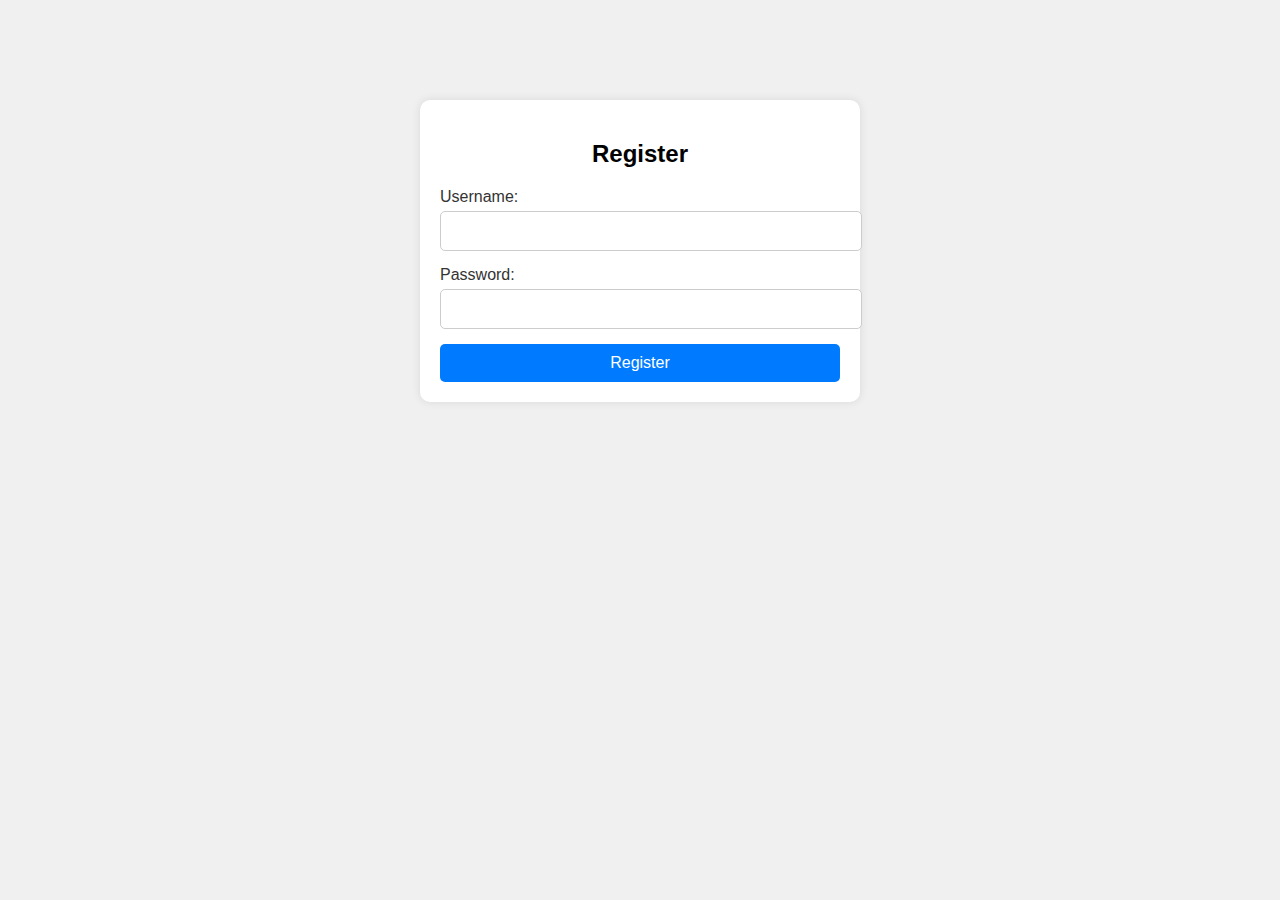
<file: Project/static/Login.html>
<!DOCTYPE html>
<!-- saved from url=(0030)http://127.0.0.1:5000/register -->
<html lang="en"><head><meta http-equiv="Content-Type" content="text/html; charset=UTF-8">
    
    <meta name="viewport" content="width=device-width, initial-scale=1.0">
    <title>Login</title>
    <link rel="stylesheet" href="./Login_files/register.css">
<style>.ZD1LzV_5hhnbdBzBCTeC {
  z-index: 65536;
}
@font-face {
	font-family: "regular-clarivate";
	src: url([data-uri])
	  format("woff");
  }
  
  .BBAoAg1q8YTH2NGsa7Ui {
	font-family: "regular-clarivate"
  }
  
  @keyframes aqjkdtZawN5lryW5flKx {
	  from {
	   transform:rotate(0deg)
	  }
	  to {
	   transform:rotate(360deg)
	  }
  }
  
  .qEYyC4J5veWyiLaz9gNP {
	  display: inline-flex;
	  flex-wrap: nowrap;
	  align-items: center;
	  justify-content: center;
	  transition: none;
	  position: relative;
	  overflow: hidden;
	  transform: translate3d(0, 0, 0);
	  vertical-align: baseline;
	  margin-bottom: 5.58px;
	  padding: 3px 18px;
	  font-family: "regular-clarivate","Helvetica Neue",Helvetica,Arial,sans-serif;
	  font-weight: 400;
	  line-height: 1.5;
	  text-align: center;
	  cursor: pointer;
	  letter-spacing: 0.01em;
	  text-decoration: none;
	  background-image: none;
	  border-radius: 1.5rem;
	  border: 1px solid #646363;
	  background-color: #fff;
	  box-shadow: 0 0 0 1px transparent;
	  color: #000;
	  transition: box-shadow ease-in-out .1s,background-color ease-in-out .1s;
  }
  
  .qEYyC4J5veWyiLaz9gNP svg {
   width:1em;
   height:1em;
   vertical-align:middle
  }
  
  .qEYyC4J5veWyiLaz9gNP svg path:not(.ntvBF21SnsKwNa29Rg8A) {
   transition:fill .2s ease-out;
   fill:#666
  }
  
  
  .qEYyC4J5veWyiLaz9gNP svg circle.iy0BC5jhx6jMyzcvrLwf,
  .qEYyC4J5veWyiLaz9gNP svg path.iy0BC5jhx6jMyzcvrLwf{
   fill:transparent;
   stroke:#666
  }
  
  .qEYyC4J5veWyiLaz9gNP:last-child {
   margin-right:0
  }
  
  .qEYyC4J5veWyiLaz9gNP svg {
   min-width:1em;
   margin-left:.2rem;
   margin-right:.2rem
  }
  
  .qEYyC4J5veWyiLaz9gNP:hover,
  .qEYyC4J5veWyiLaz9gNP:focus,
  .qEYyC4J5veWyiLaz9gNP:focus-within,
  .qEYyC4J5veWyiLaz9gNP:active {
   outline:none;
   text-decoration:none;
   color:#000;
   background-color:#f7f7f7;
   box-shadow:0 0 0 1px #5e34be;
   text-decoration:none
  }
  
  .qEYyC4J5veWyiLaz9gNP:hover svg,
  .qEYyC4J5veWyiLaz9gNP:focus svg,
  .qEYyC4J5veWyiLaz9gNP:focus-within svg,
  .qEYyC4J5veWyiLaz9gNP:active svg {
   width:1em;
   height:1em;
   vertical-align:middle
  }
  
  .qEYyC4J5veWyiLaz9gNP:hover svg path:not(.ntvBF21SnsKwNa29Rg8A),
  .qEYyC4J5veWyiLaz9gNP:focus svg path:not(.ntvBF21SnsKwNa29Rg8A),
  .qEYyC4J5veWyiLaz9gNP:focus-within svg path:not(.ntvBF21SnsKwNa29Rg8A),
  .qEYyC4J5veWyiLaz9gNP:active svg path:not(.ntvBF21SnsKwNa29Rg8A) {
   transition:fill .2s ease-out;
   fill:#000
  }
  
  .qEYyC4J5veWyiLaz9gNP:hover svg circle.iy0BC5jhx6jMyzcvrLwf,
  .qEYyC4J5veWyiLaz9gNP:hover svg path.iy0BC5jhx6jMyzcvrLwf,
  .qEYyC4J5veWyiLaz9gNP:focus svg circle.iy0BC5jhx6jMyzcvrLwf,
  .qEYyC4J5veWyiLaz9gNP:focus svg path.iy0BC5jhx6jMyzcvrLwf,
  .qEYyC4J5veWyiLaz9gNP:focus-within svg circle.iy0BC5jhx6jMyzcvrLwf,
  .qEYyC4J5veWyiLaz9gNP:focus-within svg path.iy0BC5jhx6jMyzcvrLwf,
  .qEYyC4J5veWyiLaz9gNP:active svg circle.iy0BC5jhx6jMyzcvrLwf,
  .qEYyC4J5veWyiLaz9gNP:active svg path.iy0BC5jhx6jMyzcvrLwf {
   fill:transparent;
   stroke:#000
  }
  
  .qEYyC4J5veWyiLaz9gNP:disabled {
   cursor:not-allowed;
   opacity:.8;
   background-color:#fff;
   box-shadow:0 0 0 1px transparent
  }
  
  .qEYyC4J5veWyiLaz9gNP+button,
  .qEYyC4J5veWyiLaz9gNP+.qEYyC4J5veWyiLaz9gNP {
   margin-left:5.58px
  }
  .htXPkXdMWWcmr0_dul7A {
   padding:0;
   background-color:transparent;
   border:0;
   box-shadow:none;
   color:#000
  }
  .htXPkXdMWWcmr0_dul7A:hover,
  .htXPkXdMWWcmr0_dul7A:focus,
  .htXPkXdMWWcmr0_dul7A:focus-within,
  .htXPkXdMWWcmr0_dul7A:active {
   background-color:transparent;
   border:0;
   box-shadow:none;
   color:#000;
   text-decoration:underline
  }
  .htXPkXdMWWcmr0_dul7A:disabled {
   text-decoration:none
  }
  .MvZ5MuRzqsBeDt5z0X1e svg {
   margin-top: -5px;
   margin-right:.75rem;
   animation-name:aqjkdtZawN5lryW5flKx;
   animation-duration:3s;
   animation-iteration-count:infinite;
   animation-timing-function:linear;
   transform-origin:50% 50%
  }
  .MvZ5MuRzqsBeDt5z0X1e.Tz2rVjh6IjVdduJP08Qm svg use {
   stroke:#fff
  }
  .ZChY5ShGlfvLluUVYdtA {
   padding:9px 36px;
   font-size:21.6px;
   font-size:1.2rem
  }
  .L7kF1ZLpIeOYvvHdD7Dg {
   padding:3.5px 7px;
   font-size:14.4px;
   font-size:.8rem
  }
  .c8FhE1WPTbl4j6Blh_Cw {
   width:100%;
   margin-left:0 !important
  }
  .Tz2rVjh6IjVdduJP08Qm {
   border:0;
   font-weight:300;
   background-color:#5E33BF;
   border:1px solid #5e34be;
   box-shadow:0 0 0 1px transparent;
   color:#fff
  }
  .Tz2rVjh6IjVdduJP08Qm svg {
   width:1em;
   height:1em;
   vertical-align:middle
  }
  .Tz2rVjh6IjVdduJP08Qm svg path:not(.ntvBF21SnsKwNa29Rg8A) {
   transition:fill .2s ease-out;
   fill:#fff
  }
  .Tz2rVjh6IjVdduJP08Qm svg circle.iy0BC5jhx6jMyzcvrLwf,
  .Tz2rVjh6IjVdduJP08Qm svg path.iy0BC5jhx6jMyzcvrLwf {
   fill:transparent;
   stroke:#fff
  }
  .Tz2rVjh6IjVdduJP08Qm:hover,
  .Tz2rVjh6IjVdduJP08Qm:focus,
  .Tz2rVjh6IjVdduJP08Qm:focus-within,
  .Tz2rVjh6IjVdduJP08Qm:active {
   color:#fff;
   background-color:#6b40cc;
   box-shadow:0 0 0 1px #5e34be
  }
  .Tz2rVjh6IjVdduJP08Qm:hover svg,
  .Tz2rVjh6IjVdduJP08Qm:focus svg,
  .Tz2rVjh6IjVdduJP08Qm:focus-within svg,
  .Tz2rVjh6IjVdduJP08Qm:active svg {
   width:1em;
   height:1em;
   vertical-align:middle
  }
  .Tz2rVjh6IjVdduJP08Qm:hover svg path:not(.ntvBF21SnsKwNa29Rg8A),
  .Tz2rVjh6IjVdduJP08Qm:focus svg path:not(.ntvBF21SnsKwNa29Rg8A),
  .Tz2rVjh6IjVdduJP08Qm:focus-within svg path:not(.ntvBF21SnsKwNa29Rg8A),
  .Tz2rVjh6IjVdduJP08Qm:active svg path:not(.ntvBF21SnsKwNa29Rg8A) {
   transition:fill .2s ease-out;
   fill:#fff
  }
  .Tz2rVjh6IjVdduJP08Qm:hover svg circle.iy0BC5jhx6jMyzcvrLwf,
  .Tz2rVjh6IjVdduJP08Qm:hover svg path.iy0BC5jhx6jMyzcvrLwf,
  .Tz2rVjh6IjVdduJP08Qm:focus svg circle.iy0BC5jhx6jMyzcvrLwf,
  .Tz2rVjh6IjVdduJP08Qm:focus svg path.iy0BC5jhx6jMyzcvrLwf,
  .Tz2rVjh6IjVdduJP08Qm:focus-within svg circle.iy0BC5jhx6jMyzcvrLwf,
  .Tz2rVjh6IjVdduJP08Qm:focus-within svg path.iy0BC5jhx6jMyzcvrLwf,
  .Tz2rVjh6IjVdduJP08Qm:active svg circle.iy0BC5jhx6jMyzcvrLwf,
  .Tz2rVjh6IjVdduJP08Qm:active svg path.iy0BC5jhx6jMyzcvrLwf {
   fill:transparent;
   stroke:#fff
  }
  .Tz2rVjh6IjVdduJP08Qm:disabled {
   background-color:#5E33BF;
   box-shadow:0 0 0 1px transparent;
   color:#fff
  }
  .K29Do4qZAslPSEk0asSZ {
   min-height:auto;
   width:1.75em;
   height:1.75em;
   margin:0 .5rem 0 0;
   padding:0;
   border:1px solid transparent;
   border-radius:50%;
   background-color:transparent;
   box-shadow:none
  }
  .K29Do4qZAslPSEk0asSZ svg {
   width:1em;
   height:1em;
   vertical-align:middle
  }
  .K29Do4qZAslPSEk0asSZ svg path:not(.ntvBF21SnsKwNa29Rg8A) {
   transition:fill .2s ease-out;
   fill:#666
  }
  .K29Do4qZAslPSEk0asSZ svg circle.iy0BC5jhx6jMyzcvrLwf,
  .K29Do4qZAslPSEk0asSZ svg path.iy0BC5jhx6jMyzcvrLwf {
   fill:transparent;
   stroke:#666
  }
  .K29Do4qZAslPSEk0asSZ:hover svg,
  .K29Do4qZAslPSEk0asSZ:focus svg,
  .K29Do4qZAslPSEk0asSZ:focus-within svg,
  .K29Do4qZAslPSEk0asSZ:active svg {
   width:1em;
   height:1em;
   vertical-align:middle
  }
  .K29Do4qZAslPSEk0asSZ:hover svg path:not(.ntvBF21SnsKwNa29Rg8A),
  .K29Do4qZAslPSEk0asSZ:focus svg path:not(.ntvBF21SnsKwNa29Rg8A),
  .K29Do4qZAslPSEk0asSZ:focus-within svg path:not(.ntvBF21SnsKwNa29Rg8A),
  .K29Do4qZAslPSEk0asSZ:active svg path:not(.ntvBF21SnsKwNa29Rg8A) {
   transition:fill .2s ease-out;
   fill:#5e34be
  }
  .K29Do4qZAslPSEk0asSZ:hover svg circle.iy0BC5jhx6jMyzcvrLwf,
  .K29Do4qZAslPSEk0asSZ:hover svg path.iy0BC5jhx6jMyzcvrLwf,
  .K29Do4qZAslPSEk0asSZ:focus svg circle.iy0BC5jhx6jMyzcvrLwf,
  .K29Do4qZAslPSEk0asSZ:focus svg path.iy0BC5jhx6jMyzcvrLwf,
  .K29Do4qZAslPSEk0asSZ:focus-within svg circle.iy0BC5jhx6jMyzcvrLwf,
  .K29Do4qZAslPSEk0asSZ:focus-within svg path.iy0BC5jhx6jMyzcvrLwf,
  .K29Do4qZAslPSEk0asSZ:active svg circle.iy0BC5jhx6jMyzcvrLwf,
  .K29Do4qZAslPSEk0asSZ:active svg path.iy0BC5jhx6jMyzcvrLwf {
   fill:transparent;
   stroke:#5e34be
  }
  .K29Do4qZAslPSEk0asSZ:disabled {
   opacity:1;
   background-color:#fff;
   box-shadow:none
  }
  .K29Do4qZAslPSEk0asSZ.Tz2rVjh6IjVdduJP08Qm {
   background-color:#5E33BF;
   border:1px solid #e9eaed;
   box-shadow:0 0 0 1px transparent;
   color:#fff
  }
  .K29Do4qZAslPSEk0asSZ.Tz2rVjh6IjVdduJP08Qm svg {
   width:1em;
   height:1em;
   vertical-align:middle
  }
  .K29Do4qZAslPSEk0asSZ.Tz2rVjh6IjVdduJP08Qm svg path:not(.ntvBF21SnsKwNa29Rg8A) {
   transition:fill .2s ease-out;
   fill:#fff
  }
  .K29Do4qZAslPSEk0asSZ.Tz2rVjh6IjVdduJP08Qm svg circle.iy0BC5jhx6jMyzcvrLwf,
  .K29Do4qZAslPSEk0asSZ.Tz2rVjh6IjVdduJP08Qm svg path.iy0BC5jhx6jMyzcvrLwf {
   fill:transparent;
   stroke:#fff
  }
  .K29Do4qZAslPSEk0asSZ.Tz2rVjh6IjVdduJP08Qm:hover,
  .K29Do4qZAslPSEk0asSZ.Tz2rVjh6IjVdduJP08Qm:focus,
  .K29Do4qZAslPSEk0asSZ.Tz2rVjh6IjVdduJP08Qm:focus-within,
  .K29Do4qZAslPSEk0asSZ.Tz2rVjh6IjVdduJP08Qm:active {
   background-color:#6b40cc;
   box-shadow:0 0 0 1px #e9eaed
  }

  @keyframes KG9mWh693CBdLSEsKEEw {
    0% {
      transform: rotateZ(0deg);
    }
    100% {
      transform: rotateZ(360deg);
    }
  }

  @keyframes aqjkdtZawN5lryW5flKx {
    from {
      transform: rotate(0deg);
    }
    to {
      transform: rotate(360deg);
    }
  }

  .ZD1LzV_5hhnbdBzBCTeC {
    z-index: 65536;
  }</style><style>.Yhs0neJe89LIyfkAJoxK {
  overflow: visible;
}

.Yhs0neJe89LIyfkAJoxK:hover .ZhAn9j0umnIEipjxXmaw {
  display: block;
}

.Ivj7JdNm5WGw6xA2l9yt {
}

.RA6W6tHqfGIgyq6FvHto {
  background-color: #5e33bf !important;
  color: #fff !important;
  transform: translate3d(0, 0, 0) !important;
  transition: background-color 0.2s ease-in !important;
  cursor: pointer;
}

.RA6W6tHqfGIgyq6FvHto .df8AcRGrLBTeGlrI8Kpt svg {
  width: 18px;
  height: 18px;
  vertical-align: middle;
}

.RA6W6tHqfGIgyq6FvHto .df8AcRGrLBTeGlrI8Kpt svg path:not(.MW1rWF7KNYwKqk4M7BZX) {
  transition: fill 0.2s ease-out;
  fill: #fff;
}

.RA6W6tHqfGIgyq6FvHto .df8AcRGrLBTeGlrI8Kpt svg circle.zgYLZOdQFmvl1k7yJoFd,
.RA6W6tHqfGIgyq6FvHto .df8AcRGrLBTeGlrI8Kpt svg path.zgYLZOdQFmvl1k7yJoFd {
  fill: transparent;
  stroke: #fff;
}

.RA6W6tHqfGIgyq6FvHto:hover,
.RA6W6tHqfGIgyq6FvHto:focus,
.RA6W6tHqfGIgyq6FvHto:focus-within,
.RA6W6tHqfGIgyq6FvHto:active {
  background-color: #fff !important;
  color: #5e33bf !important;
  border: 1px solid #5e33bf !important;
}

.RA6W6tHqfGIgyq6FvHto:hover .df8AcRGrLBTeGlrI8Kpt svg,
.RA6W6tHqfGIgyq6FvHto:focus .df8AcRGrLBTeGlrI8Kpt svg,
.RA6W6tHqfGIgyq6FvHto:focus-within .df8AcRGrLBTeGlrI8Kpt svg,
.RA6W6tHqfGIgyq6FvHto:active .df8AcRGrLBTeGlrI8Kpt svg {
  width: 18px;
  height: 18px;
  vertical-align: middle;
}

.RA6W6tHqfGIgyq6FvHto:hover .df8AcRGrLBTeGlrI8Kpt svg path:not(.MW1rWF7KNYwKqk4M7BZX),
.RA6W6tHqfGIgyq6FvHto:focus .df8AcRGrLBTeGlrI8Kpt svg path:not(.MW1rWF7KNYwKqk4M7BZX),
.RA6W6tHqfGIgyq6FvHto:focus-within .df8AcRGrLBTeGlrI8Kpt svg path:not(.MW1rWF7KNYwKqk4M7BZX),
.RA6W6tHqfGIgyq6FvHto:active .df8AcRGrLBTeGlrI8Kpt svg path:not(.MW1rWF7KNYwKqk4M7BZX) {
  transition: fill 0.2s ease-out;
  fill: #fff;
}

.RA6W6tHqfGIgyq6FvHto:hover .df8AcRGrLBTeGlrI8Kpt svg circle.zgYLZOdQFmvl1k7yJoFd,
.RA6W6tHqfGIgyq6FvHto:hover .df8AcRGrLBTeGlrI8Kpt svg path.zgYLZOdQFmvl1k7yJoFd,
.RA6W6tHqfGIgyq6FvHto:focus .df8AcRGrLBTeGlrI8Kpt svg circle.zgYLZOdQFmvl1k7yJoFd,
.RA6W6tHqfGIgyq6FvHto:focus .df8AcRGrLBTeGlrI8Kpt svg path.zgYLZOdQFmvl1k7yJoFd,
.RA6W6tHqfGIgyq6FvHto:focus-within .df8AcRGrLBTeGlrI8Kpt svg circle.zgYLZOdQFmvl1k7yJoFd,
.RA6W6tHqfGIgyq6FvHto:focus-within .df8AcRGrLBTeGlrI8Kpt svg path.zgYLZOdQFmvl1k7yJoFd,
.RA6W6tHqfGIgyq6FvHto:active .df8AcRGrLBTeGlrI8Kpt svg circle.zgYLZOdQFmvl1k7yJoFd,
.RA6W6tHqfGIgyq6FvHto:active .df8AcRGrLBTeGlrI8Kpt svg path.zgYLZOdQFmvl1k7yJoFd {
  fill: transparent;
  stroke: #fff;
}

.c8ymIgiX1_X1KsA3H1tV {
  background-color: #646363 !important;
  color: #fff !important;
  transform: translate3d(0, 0, 0) !important;
  transition: background-color 0.2s ease-in !important;
  cursor: pointer;
}

.c8ymIgiX1_X1KsA3H1tV .QzECqWHsQ0RPsvPBQcPg {
  background-color: #9d9d9c !important;
}

.c8ymIgiX1_X1KsA3H1tV .QzECqWHsQ0RPsvPBQcPg svg {
  width: 18px;
  height: 18px;
  vertical-align: middle;
}

.c8ymIgiX1_X1KsA3H1tV .QzECqWHsQ0RPsvPBQcPg svg path:not(.MW1rWF7KNYwKqk4M7BZX) {
  transition: fill 0.2s ease-out;
  fill: #fff;
}

.c8ymIgiX1_X1KsA3H1tV .QzECqWHsQ0RPsvPBQcPg svg circle.zgYLZOdQFmvl1k7yJoFd,
.c8ymIgiX1_X1KsA3H1tV .QzECqWHsQ0RPsvPBQcPg svg path.zgYLZOdQFmvl1k7yJoFd {
  fill: transparent;
  stroke: #fff;
}

.c8ymIgiX1_X1KsA3H1tV:hover,
.c8ymIgiX1_X1KsA3H1tV:focus,
.c8ymIgiX1_X1KsA3H1tV:focus-within,
.c8ymIgiX1_X1KsA3H1tV:active {
  background-color: #9d9d9c !important;
  color: #000 !important;
}

.c8ymIgiX1_X1KsA3H1tV:hover .QzECqWHsQ0RPsvPBQcPg svg,
.c8ymIgiX1_X1KsA3H1tV:focus .QzECqWHsQ0RPsvPBQcPg svg,
.c8ymIgiX1_X1KsA3H1tV:focus-within .QzECqWHsQ0RPsvPBQcPg svg,
.c8ymIgiX1_X1KsA3H1tV:active .QzECqWHsQ0RPsvPBQcPg svg {
  width: 18px;
  height: 18px;
  vertical-align: middle;
}

.c8ymIgiX1_X1KsA3H1tV:hover .QzECqWHsQ0RPsvPBQcPg svg path:not(.MW1rWF7KNYwKqk4M7BZX),
.c8ymIgiX1_X1KsA3H1tV:focus .QzECqWHsQ0RPsvPBQcPg svg path:not(.MW1rWF7KNYwKqk4M7BZX),
.c8ymIgiX1_X1KsA3H1tV:focus-within .QzECqWHsQ0RPsvPBQcPg svg path:not(.MW1rWF7KNYwKqk4M7BZX),
.c8ymIgiX1_X1KsA3H1tV:active .QzECqWHsQ0RPsvPBQcPg svg path:not(.MW1rWF7KNYwKqk4M7BZX) {
  transition: fill 0.2s ease-out;
  fill: #fff;
}

.c8ymIgiX1_X1KsA3H1tV:hover .QzECqWHsQ0RPsvPBQcPg svg circle.zgYLZOdQFmvl1k7yJoFd,
.c8ymIgiX1_X1KsA3H1tV:hover .QzECqWHsQ0RPsvPBQcPg svg path.zgYLZOdQFmvl1k7yJoFd,
.c8ymIgiX1_X1KsA3H1tV:focus .QzECqWHsQ0RPsvPBQcPg svg circle.zgYLZOdQFmvl1k7yJoFd,
.c8ymIgiX1_X1KsA3H1tV:focus .QzECqWHsQ0RPsvPBQcPg svg path.zgYLZOdQFmvl1k7yJoFd,
.c8ymIgiX1_X1KsA3H1tV:focus-within .QzECqWHsQ0RPsvPBQcPg svg circle.zgYLZOdQFmvl1k7yJoFd,
.c8ymIgiX1_X1KsA3H1tV:focus-within .QzECqWHsQ0RPsvPBQcPg svg path.zgYLZOdQFmvl1k7yJoFd,
.c8ymIgiX1_X1KsA3H1tV:active .QzECqWHsQ0RPsvPBQcPg svg circle.zgYLZOdQFmvl1k7yJoFd,
.c8ymIgiX1_X1KsA3H1tV:active .QzECqWHsQ0RPsvPBQcPg svg path.zgYLZOdQFmvl1k7yJoFd {
  fill: transparent;
  stroke: #fff;
}</style><style>.zQ2oI6HGyJr41sAaSN6A {  
  width: 195px !important;  
}

.CBjZQOrWgjhwajg6cNdt {
  width: 210px !important;
  margin-left:10px !important;
}

.yN40z2aRoGZzOKE8ARN3 {
  position: absolute !important;
  z-index: 9999999 !important;
  height: 126px;
  padding: 10px !important;
  color: #111 !important;
  background-color: #f0f0eb !important;
  border-radius: 4px !important;  
  font-size: 14px !important;
  font-weight: 400 !important;
  line-height: 1.3 !important;
  -webkit-font-smoothing: antialiased;
}
.yN40z2aRoGZzOKE8ARN3 * {
  font-family: inherit;
}

.zQ2oI6HGyJr41sAaSN6A:after {
  content: "";
  display: block !important;
  position: absolute !important;
  bottom: -5px !important;
  left: 25% !important;
  width: 1px !important;
  height: 1px !important;
  margin-left: -3px !important;
  border-top: 6px solid #f0f0eb !important;
  border-left: 6px solid transparent !important;
  border-right: 6px solid transparent !important;
}

.CBjZQOrWgjhwajg6cNdt:after {
  content: "";
  display: block !important;
  position: absolute !important;
  bottom: -10px !important;
  left: 50% !important;
  width: 1px !important;
  height: 1px !important;
  margin-left: -3px !important;
  border-top: 10px solid #f0f0eb !important;
  border-left: 10px solid transparent !important;
  border-right: 10px solid transparent !important;
}

.c22rusyRofQicH3i73oO {
  margin: 0 0 5px;
  font-size: 15px !important;
  font-weight: 700 !important;
  line-height: 1.4 !important;
  color: #111;
}

.MAtUQwoIbEYN6I2IW3iU {
  margin: 0 !important;
  padding: 0 !important;
  color: #111;
}
.Dzpte9yA2frq_VJhi6CC {
  margin: 0 !important;
  padding: 0 !important;
}

.vCn6PTxk9sBIkF37FZ4Q {
  display: flex !important;
  align-items: center !important;
  color: #111 !important;
  margin-bottom: 0 !important;
  line-height: 1.6 !important;
  font-size: 14px !important;
  font-weight: 400 !important;
}

.qHjXL9KCgUmignnlCgjt {
  margin-right: 0.5rem !important;
  margin-top: -3px !important;
}

.qHjXL9KCgUmignnlCgjt svg {
  width: 1em;
  height: 1em;
  vertical-align: middle;
}

.qHjXL9KCgUmignnlCgjt svg path:not(.zFF4AleNIF_4DQ6TA9Ze) {
  transition: fill 0.2s ease-out;
  fill: #646363;
}

.qHjXL9KCgUmignnlCgjt svg circle.Dh3ou9W2aVNVDeowSDkG,
.qHjXL9KCgUmignnlCgjt svg path.Dh3ou9W2aVNVDeowSDkG {
  fill: transparent;
  stroke: #646363;
}

.c5TyDaoqniVfBZ_t4fl6 {
  color: #111 !important;
  font-weight: 700 !important;
}

.vD1sKbEy4K_sdAhPfoZX {
  font-weight: 700 !important;
}

.c5TyDaoqniVfBZ_t4fl6 .qHjXL9KCgUmignnlCgjt svg {
  width: 1em;
  height: 1em;
  vertical-align: middle;
}

.c5TyDaoqniVfBZ_t4fl6
  .qHjXL9KCgUmignnlCgjt
  svg
  path:not(.zFF4AleNIF_4DQ6TA9Ze) {
  transition: fill 0.2s ease-out;
  fill: #111;
}

.vD1sKbEy4K_sdAhPfoZX
  .qHjXL9KCgUmignnlCgjt
  svg
  path:not(.zFF4AleNIF_4DQ6TA9Ze) {
  transition: fill 0.2s ease-out;
  fill: #fff;
}

.c5TyDaoqniVfBZ_t4fl6 .qHjXL9KCgUmignnlCgjt svg circle.Dh3ou9W2aVNVDeowSDkG,
.c5TyDaoqniVfBZ_t4fl6 .qHjXL9KCgUmignnlCgjt svg path.Dh3ou9W2aVNVDeowSDkG {
  fill: transparent;
  stroke: #fff;
}

.kW147OB4sedNGu2d6rGT {
}

.kW147OB4sedNGu2d6rGT .qHjXL9KCgUmignnlCgjt circle {
  animation: 1.4s ease-in-out infinite both Buowibv1_rtZ58hAVORO;
  display: block;
  fill: transparent;
  stroke: #111;
  stroke-linecap: round;
  stroke-dasharray: 283;
  stroke-dashoffset: 280;
  stroke-width: 10px;
  transform-origin: 50% 50%;
}


</style><style>.ZD1LzV_5hhnbdBzBCTeC{z-index:65536}@font-face{font-family:"regular-clarivate";src:url([data-uri]) format("woff")}.BBAoAg1q8YTH2NGsa7Ui{font-family:"regular-clarivate"}@keyframes aqjkdtZawN5lryW5flKx{from{transform:rotate(0deg)}to{transform:rotate(360deg)}}.qEYyC4J5veWyiLaz9gNP{display:inline-flex;flex-wrap:nowrap;align-items:center;justify-content:center;transition:none;position:relative;overflow:hidden;transform:translate3d(0, 0, 0);vertical-align:baseline;margin-bottom:5.58px;padding:3px 18px;font-family:"regular-clarivate","Helvetica Neue",Helvetica,Arial,sans-serif;font-weight:400;line-height:1.5;text-align:center;cursor:pointer;letter-spacing:.01em;text-decoration:none;background-image:none;border-radius:1.5rem;border:1px solid #646363;background-color:#fff;box-shadow:0 0 0 1px rgba(0,0,0,0);color:#000;transition:box-shadow ease-in-out .1s,background-color ease-in-out .1s}.qEYyC4J5veWyiLaz9gNP svg{width:1em;height:1em;vertical-align:middle}.qEYyC4J5veWyiLaz9gNP svg path:not(.ntvBF21SnsKwNa29Rg8A){transition:fill .2s ease-out;fill:#666}.qEYyC4J5veWyiLaz9gNP svg circle.iy0BC5jhx6jMyzcvrLwf,.qEYyC4J5veWyiLaz9gNP svg path.iy0BC5jhx6jMyzcvrLwf{fill:rgba(0,0,0,0);stroke:#666}.qEYyC4J5veWyiLaz9gNP:last-child{margin-right:0}.qEYyC4J5veWyiLaz9gNP svg{min-width:1em;margin-left:.2rem;margin-right:.2rem}.qEYyC4J5veWyiLaz9gNP:hover,.qEYyC4J5veWyiLaz9gNP:focus,.qEYyC4J5veWyiLaz9gNP:focus-within,.qEYyC4J5veWyiLaz9gNP:active{outline:none;text-decoration:none;color:#000;background-color:#f7f7f7;box-shadow:0 0 0 1px #5e34be;text-decoration:none}.qEYyC4J5veWyiLaz9gNP:hover svg,.qEYyC4J5veWyiLaz9gNP:focus svg,.qEYyC4J5veWyiLaz9gNP:focus-within svg,.qEYyC4J5veWyiLaz9gNP:active svg{width:1em;height:1em;vertical-align:middle}.qEYyC4J5veWyiLaz9gNP:hover svg path:not(.ntvBF21SnsKwNa29Rg8A),.qEYyC4J5veWyiLaz9gNP:focus svg path:not(.ntvBF21SnsKwNa29Rg8A),.qEYyC4J5veWyiLaz9gNP:focus-within svg path:not(.ntvBF21SnsKwNa29Rg8A),.qEYyC4J5veWyiLaz9gNP:active svg path:not(.ntvBF21SnsKwNa29Rg8A){transition:fill .2s ease-out;fill:#000}.qEYyC4J5veWyiLaz9gNP:hover svg circle.iy0BC5jhx6jMyzcvrLwf,.qEYyC4J5veWyiLaz9gNP:hover svg path.iy0BC5jhx6jMyzcvrLwf,.qEYyC4J5veWyiLaz9gNP:focus svg circle.iy0BC5jhx6jMyzcvrLwf,.qEYyC4J5veWyiLaz9gNP:focus svg path.iy0BC5jhx6jMyzcvrLwf,.qEYyC4J5veWyiLaz9gNP:focus-within svg circle.iy0BC5jhx6jMyzcvrLwf,.qEYyC4J5veWyiLaz9gNP:focus-within svg path.iy0BC5jhx6jMyzcvrLwf,.qEYyC4J5veWyiLaz9gNP:active svg circle.iy0BC5jhx6jMyzcvrLwf,.qEYyC4J5veWyiLaz9gNP:active svg path.iy0BC5jhx6jMyzcvrLwf{fill:rgba(0,0,0,0);stroke:#000}.qEYyC4J5veWyiLaz9gNP:disabled{cursor:not-allowed;opacity:.8;background-color:#fff;box-shadow:0 0 0 1px rgba(0,0,0,0)}.qEYyC4J5veWyiLaz9gNP+button,.qEYyC4J5veWyiLaz9gNP+.qEYyC4J5veWyiLaz9gNP{margin-left:5.58px}.htXPkXdMWWcmr0_dul7A{padding:0;background-color:rgba(0,0,0,0);border:0;box-shadow:none;color:#000}.htXPkXdMWWcmr0_dul7A:hover,.htXPkXdMWWcmr0_dul7A:focus,.htXPkXdMWWcmr0_dul7A:focus-within,.htXPkXdMWWcmr0_dul7A:active{background-color:rgba(0,0,0,0);border:0;box-shadow:none;color:#000;text-decoration:underline}.htXPkXdMWWcmr0_dul7A:disabled{text-decoration:none}.MvZ5MuRzqsBeDt5z0X1e svg{margin-top:-5px;margin-right:.75rem;animation-name:aqjkdtZawN5lryW5flKx;animation-duration:3s;animation-iteration-count:infinite;animation-timing-function:linear;transform-origin:50% 50%}.MvZ5MuRzqsBeDt5z0X1e.Tz2rVjh6IjVdduJP08Qm svg use{stroke:#fff}.ZChY5ShGlfvLluUVYdtA{padding:9px 36px;font-size:21.6px;font-size:1.2rem}.L7kF1ZLpIeOYvvHdD7Dg{padding:3.5px 7px;font-size:14.4px;font-size:.8rem}.c8FhE1WPTbl4j6Blh_Cw{width:100%;margin-left:0 !important}.Tz2rVjh6IjVdduJP08Qm{border:0;font-weight:300;background-color:#5e33bf;border:1px solid #5e34be;box-shadow:0 0 0 1px rgba(0,0,0,0);color:#fff}.Tz2rVjh6IjVdduJP08Qm svg{width:1em;height:1em;vertical-align:middle}.Tz2rVjh6IjVdduJP08Qm svg path:not(.ntvBF21SnsKwNa29Rg8A){transition:fill .2s ease-out;fill:#fff}.Tz2rVjh6IjVdduJP08Qm svg circle.iy0BC5jhx6jMyzcvrLwf,.Tz2rVjh6IjVdduJP08Qm svg path.iy0BC5jhx6jMyzcvrLwf{fill:rgba(0,0,0,0);stroke:#fff}.Tz2rVjh6IjVdduJP08Qm:hover,.Tz2rVjh6IjVdduJP08Qm:focus,.Tz2rVjh6IjVdduJP08Qm:focus-within,.Tz2rVjh6IjVdduJP08Qm:active{color:#fff;background-color:#6b40cc;box-shadow:0 0 0 1px #5e34be}.Tz2rVjh6IjVdduJP08Qm:hover svg,.Tz2rVjh6IjVdduJP08Qm:focus svg,.Tz2rVjh6IjVdduJP08Qm:focus-within svg,.Tz2rVjh6IjVdduJP08Qm:active svg{width:1em;height:1em;vertical-align:middle}.Tz2rVjh6IjVdduJP08Qm:hover svg path:not(.ntvBF21SnsKwNa29Rg8A),.Tz2rVjh6IjVdduJP08Qm:focus svg path:not(.ntvBF21SnsKwNa29Rg8A),.Tz2rVjh6IjVdduJP08Qm:focus-within svg path:not(.ntvBF21SnsKwNa29Rg8A),.Tz2rVjh6IjVdduJP08Qm:active svg path:not(.ntvBF21SnsKwNa29Rg8A){transition:fill .2s ease-out;fill:#fff}.Tz2rVjh6IjVdduJP08Qm:hover svg circle.iy0BC5jhx6jMyzcvrLwf,.Tz2rVjh6IjVdduJP08Qm:hover svg path.iy0BC5jhx6jMyzcvrLwf,.Tz2rVjh6IjVdduJP08Qm:focus svg circle.iy0BC5jhx6jMyzcvrLwf,.Tz2rVjh6IjVdduJP08Qm:focus svg path.iy0BC5jhx6jMyzcvrLwf,.Tz2rVjh6IjVdduJP08Qm:focus-within svg circle.iy0BC5jhx6jMyzcvrLwf,.Tz2rVjh6IjVdduJP08Qm:focus-within svg path.iy0BC5jhx6jMyzcvrLwf,.Tz2rVjh6IjVdduJP08Qm:active svg circle.iy0BC5jhx6jMyzcvrLwf,.Tz2rVjh6IjVdduJP08Qm:active svg path.iy0BC5jhx6jMyzcvrLwf{fill:rgba(0,0,0,0);stroke:#fff}.Tz2rVjh6IjVdduJP08Qm:disabled{background-color:#5e33bf;box-shadow:0 0 0 1px rgba(0,0,0,0);color:#fff}.K29Do4qZAslPSEk0asSZ{min-height:auto;width:1.75em;height:1.75em;margin:0 .5rem 0 0;padding:0;border:1px solid rgba(0,0,0,0);border-radius:50%;background-color:rgba(0,0,0,0);box-shadow:none}.K29Do4qZAslPSEk0asSZ svg{width:1em;height:1em;vertical-align:middle}.K29Do4qZAslPSEk0asSZ svg path:not(.ntvBF21SnsKwNa29Rg8A){transition:fill .2s ease-out;fill:#666}.K29Do4qZAslPSEk0asSZ svg circle.iy0BC5jhx6jMyzcvrLwf,.K29Do4qZAslPSEk0asSZ svg path.iy0BC5jhx6jMyzcvrLwf{fill:rgba(0,0,0,0);stroke:#666}.K29Do4qZAslPSEk0asSZ:hover svg,.K29Do4qZAslPSEk0asSZ:focus svg,.K29Do4qZAslPSEk0asSZ:focus-within svg,.K29Do4qZAslPSEk0asSZ:active svg{width:1em;height:1em;vertical-align:middle}.K29Do4qZAslPSEk0asSZ:hover svg path:not(.ntvBF21SnsKwNa29Rg8A),.K29Do4qZAslPSEk0asSZ:focus svg path:not(.ntvBF21SnsKwNa29Rg8A),.K29Do4qZAslPSEk0asSZ:focus-within svg path:not(.ntvBF21SnsKwNa29Rg8A),.K29Do4qZAslPSEk0asSZ:active svg path:not(.ntvBF21SnsKwNa29Rg8A){transition:fill .2s ease-out;fill:#5e34be}.K29Do4qZAslPSEk0asSZ:hover svg circle.iy0BC5jhx6jMyzcvrLwf,.K29Do4qZAslPSEk0asSZ:hover svg path.iy0BC5jhx6jMyzcvrLwf,.K29Do4qZAslPSEk0asSZ:focus svg circle.iy0BC5jhx6jMyzcvrLwf,.K29Do4qZAslPSEk0asSZ:focus svg path.iy0BC5jhx6jMyzcvrLwf,.K29Do4qZAslPSEk0asSZ:focus-within svg circle.iy0BC5jhx6jMyzcvrLwf,.K29Do4qZAslPSEk0asSZ:focus-within svg path.iy0BC5jhx6jMyzcvrLwf,.K29Do4qZAslPSEk0asSZ:active svg circle.iy0BC5jhx6jMyzcvrLwf,.K29Do4qZAslPSEk0asSZ:active svg path.iy0BC5jhx6jMyzcvrLwf{fill:rgba(0,0,0,0);stroke:#5e34be}.K29Do4qZAslPSEk0asSZ:disabled{opacity:1;background-color:#fff;box-shadow:none}.K29Do4qZAslPSEk0asSZ.Tz2rVjh6IjVdduJP08Qm{background-color:#5e33bf;border:1px solid #e9eaed;box-shadow:0 0 0 1px rgba(0,0,0,0);color:#fff}.K29Do4qZAslPSEk0asSZ.Tz2rVjh6IjVdduJP08Qm svg{width:1em;height:1em;vertical-align:middle}.K29Do4qZAslPSEk0asSZ.Tz2rVjh6IjVdduJP08Qm svg path:not(.ntvBF21SnsKwNa29Rg8A){transition:fill .2s ease-out;fill:#fff}.K29Do4qZAslPSEk0asSZ.Tz2rVjh6IjVdduJP08Qm svg circle.iy0BC5jhx6jMyzcvrLwf,.K29Do4qZAslPSEk0asSZ.Tz2rVjh6IjVdduJP08Qm svg path.iy0BC5jhx6jMyzcvrLwf{fill:rgba(0,0,0,0);stroke:#fff}.K29Do4qZAslPSEk0asSZ.Tz2rVjh6IjVdduJP08Qm:hover,.K29Do4qZAslPSEk0asSZ.Tz2rVjh6IjVdduJP08Qm:focus,.K29Do4qZAslPSEk0asSZ.Tz2rVjh6IjVdduJP08Qm:focus-within,.K29Do4qZAslPSEk0asSZ.Tz2rVjh6IjVdduJP08Qm:active{background-color:#6b40cc;box-shadow:0 0 0 1px #e9eaed}@keyframes KG9mWh693CBdLSEsKEEw{0%{transform:rotateZ(0deg)}100%{transform:rotateZ(360deg)}}@keyframes aqjkdtZawN5lryW5flKx{from{transform:rotate(0deg)}to{transform:rotate(360deg)}}.ZD1LzV_5hhnbdBzBCTeC{z-index:65536}</style><style>.O2kKYom4PJdnrcnGyfli{z-index:65536}.vqLLjXCvIZqFf6By7FsC{margin:0px !important;padding:0px !important}.D14sb1esRO00iZ1nebmr{position:fixed;padding:10px;width:100%;height:100px;box-shadow:none;margin:0;padding:0;z-index:1}.SNO5yrb7NobAstipiMDb{position:fixed;height:inherit;width:250px;left:0px;bottom:0px;box-shadow:none;margin:0px;border:0px;background-color:rgba(0,0,0,0) !important;overflow:hidden}.aDFGVZWO3T4Y2VPKu1IJ{display:block}.hCym1FzCCgnchmEHLh2m{position:fixed;bottom:0px;left:0px;width:245px;height:100px;z-index:2000;margin:0;background-color:rgba(0,0,0,0);box-shadow:none;transform:translateX(-155px)}.YyRq9ewDY2IoRu54yZUi{display:flex;align-items:center;justify-content:flex-end;position:fixed;left:0px;bottom:30px;width:220px;height:60px;padding-left:15px;background-color:#646363;border:1px solid #fff;color:#fff;border:2px solid rgba(0,0,0,0);border-top-right-radius:30px;border-bottom-right-radius:30px;transition:all .2s ease-in;cursor:pointer}.suMsnHlxitgjuMG9mk9c{}.RF3Ft4wMCSGJSNMh4BQf{flex-grow:1;padding-right:20px;line-height:1.1;text-align:center;transition:opacity .2s ease-in;color:#fff;opacity:1}.TRRuEGZkYLlovFGRV4Bg{height:60px;margin-right:5px;margin-top:7px;border-radius:50%}.nmH3eZaEDNZYzltAf3I9{height:60px;margin-right:5px;margin-top:7px;border-radius:50%}.WLHFcMAIg7lJLH6HZFnr{width:60px;height:60px;margin-right:5px;margin-top:15px;border-radius:50%}._9rvR6bGxpo9OdTnXTR1{transition:transform .2s ease-in;transform:translateX(-155px)}._rPZrbFgvMZOpS5lclxw{transition:transform .2s ease-in;transform:translateX(0)}.L75gelpYh4_q7uSDTb2x{transition:transform .5s ease-out;transform:translateX(-260px)}.mlJ8rgJkvB_9abQfz6BZ{border:2px solid rgba(0,0,0,0);border-left:0;background-color:#5e33bf;border-left:0;font-size:22px}.mlJ8rgJkvB_9abQfz6BZ:hover{background-color:#5e33bf}.mlJ8rgJkvB_9abQfz6BZ .RF3Ft4wMCSGJSNMh4BQf{opacity:1}.lWkUu_3zoMartWQEOtNJ .RF3Ft4wMCSGJSNMh4BQf{opacity:0}.TLjRZPoo5DaC8kofv5i8 .RF3Ft4wMCSGJSNMh4BQf{opacity:1}.ZbdpEJU6Zi9G8AWLuw2d{transition:transform .2s ease-in;transform:translateX(-162.5px)}.B48hMquTcZ958Ijv64UB{opacity:.8;box-shadow:none;font-size:18px}.TLjRZPoo5DaC8kofv5i8{opacity:1;box-shadow:0 2px 4px 0 rgba(0,0,0,.5);background:#646363;font-size:18px}.PutPRtxMCwBXTIlJ1ERX{transition:transform .2s ease-in;transform:translateX(0)}.MZZI6CipqCZYqNKOU41z{display:none;position:absolute;width:20px;height:20px !important;color:#111;background-color:#f0f0eb;border:1px solid #111;border-radius:20px;line-height:20px;font-size:16px;top:0;right:0;z-index:4000;cursor:pointer}.MZZI6CipqCZYqNKOU41z:hover{display:block}.BYG4Q2WQqiz9_B9pi8bI{position:relative;left:-1px;top:-2px}</style><style>.g2yPL5PuP5YcxDAm6OHT {
  position: fixed;
  top: 0;
  left: 0;
  width: 100%;
  height: 100%;
  z-index: 19999;
}
.TKXFYjyTT7BRVXk2l6uF a {
    color: #5e33bf;
    font-weight: 700;
    text-decoration: underline;
  }
  .TKXFYjyTT7BRVXk2l6uF a svg {
    width: 1em;
    height: 1em;
    vertical-align: middle;
  }
  .TKXFYjyTT7BRVXk2l6uF a svg path:not(.UEpjZcO6H4w0RvC9Kcye) {
    -webkit-transition: fill 0.2s ease-out;
    transition: fill 0.2s ease-out;
    fill: #5e33bf;
  }
  .TKXFYjyTT7BRVXk2l6uF a svg circle.gZCekxKuewhQhlBZDuJQ,
  .TKXFYjyTT7BRVXk2l6uF a svg path.gZCekxKuewhQhlBZDuJQ {
    fill: transparent;
    stroke: #5e33bf;
  }
  .TKXFYjyTT7BRVXk2l6uF a:hover,
  .TKXFYjyTT7BRVXk2l6uF a:focus,
  .TKXFYjyTT7BRVXk2l6uF a:focus-within,
  .TKXFYjyTT7BRVXk2l6uF a:active {
    color: #5e33bf;
  }
  .TKXFYjyTT7BRVXk2l6uF a:hover svg,
  .TKXFYjyTT7BRVXk2l6uF a:focus svg,
  .TKXFYjyTT7BRVXk2l6uF a:focus-within svg,
  .TKXFYjyTT7BRVXk2l6uF a:active svg {
    width: 1em;
    height: 1em;
    vertical-align: middle;
  }
  .TKXFYjyTT7BRVXk2l6uF a:hover svg path:not(.UEpjZcO6H4w0RvC9Kcye),
  .TKXFYjyTT7BRVXk2l6uF a:focus svg path:not(.UEpjZcO6H4w0RvC9Kcye),
  .TKXFYjyTT7BRVXk2l6uF a:focus-within svg path:not(.UEpjZcO6H4w0RvC9Kcye),
  .TKXFYjyTT7BRVXk2l6uF a:active svg path:not(.UEpjZcO6H4w0RvC9Kcye) {
    -webkit-transition: fill 0.2s ease-out;
    transition: fill 0.2s ease-out;
    fill: #06512c;
  }
  .TKXFYjyTT7BRVXk2l6uF a:hover svg circle.gZCekxKuewhQhlBZDuJQ,
  .TKXFYjyTT7BRVXk2l6uF a:hover svg path.gZCekxKuewhQhlBZDuJQ,
  .TKXFYjyTT7BRVXk2l6uF a:focus svg circle.gZCekxKuewhQhlBZDuJQ,
  .TKXFYjyTT7BRVXk2l6uF a:focus svg path.gZCekxKuewhQhlBZDuJQ,
  .TKXFYjyTT7BRVXk2l6uF a:focus-within svg circle.gZCekxKuewhQhlBZDuJQ,
  .TKXFYjyTT7BRVXk2l6uF a:focus-within svg path.gZCekxKuewhQhlBZDuJQ,
  .TKXFYjyTT7BRVXk2l6uF a:active svg circle.gZCekxKuewhQhlBZDuJQ,
  .TKXFYjyTT7BRVXk2l6uF a:active svg path.gZCekxKuewhQhlBZDuJQ {
    fill: transparent;
    stroke: #fff;
  }
  .TKXFYjyTT7BRVXk2l6uF a:not([href]) {
    opacity: 0.8;
    cursor: not-allowed;
    color: #fff !important;
  }
  .TKXFYjyTT7BRVXk2l6uF a.o53g2xMKPHItiQ_Pa50z {
    color: #fff !important;
  }
  
  .TKXFYjyTT7BRVXk2l6uF > :first-child {
    margin-top: 0;
  }
  .TKXFYjyTT7BRVXk2l6uF > :last-child {
    margin-bottom: 0;
  }
  
  .N8JKKJ9GMp6XB25A3VK8 {
    top: 0;
    left: 0;
    z-index: 1000;
    background-color: rgba(0, 0, 0, 0.5);
    position: absolute;
    width: 100%;
    height: 100%;
    -webkit-mask-image: radial-gradient(150px at bottom 60px left 290px, transparent 99%, black 100%);
    mask-image: radial-gradient(150px at bottom 60px left 290px, transparent 99%, black 100%);
  }
  
  .WKlsVvzGQcaszJKQigkg {
    background-color: rgba(255, 255, 255, 0.8);
    -webkit-mask-image: none;
    mask-image: none;
  }
  
  .NFIyN4kDgBJX4_hCTjAo {
    -webkit-mask-image: radial-gradient(350px at bottom 60px left 40px, transparent 99%, black 100%);
    mask-image: radial-gradient(350px at bottom 60px left 40px, transparent 99%, black 100%);
  }
  
  .xsQ_pBk79MDxlAtWKQ1i {
    mask-image: none;
    -webkit-mask-image: none;
  }
  
  #fj4Y2VBM_jUdoqg8vxxE .pOV6BFePmeRb9zzOJ09V,
  .YqtWBHxfSeuDDI4tBtJq .pOV6BFePmeRb9zzOJ09V {
    display: -webkit-inline-box;
    display: -ms-inline-flexbox;
    display: inline-flex;
    -webkit-box-align: center;
    -ms-flex-align: center;
    align-items: center;
    -webkit-box-pack: center;
    -ms-flex-pack: center;
    justify-content: center;
    min-height: 2.5em;
    -webkit-transition: none;
    transition: none;
    position: relative;
    overflow: hidden;
    -webkit-transform: translate3d(0, 0, 0);
    transform: translate3d(0, 0, 0);
    vertical-align: middle;
    padding: 6px 18px;
    font-family: "Clarivate", "Helvetica Neue", Helvetica, Arial, sans-serif;
    font-weight: 400;
    font-size: 18px;
    line-height: 1.5;
    text-align: center;
    cursor: pointer;
    text-decoration: none;
    background-image: none;
    border-radius: 4px;
    border: 1px solid #f3f9f6;
    background-color: #f3f9f6;
    color: #4a494a;
  }
  #fj4Y2VBM_jUdoqg8vxxE .pOV6BFePmeRb9zzOJ09V svg,
  .YqtWBHxfSeuDDI4tBtJq .pOV6BFePmeRb9zzOJ09V svg {
    width: 1em;
    height: 1em;
    vertical-align: middle;
  }
  #fj4Y2VBM_jUdoqg8vxxE .pOV6BFePmeRb9zzOJ09V svg path:not(.UEpjZcO6H4w0RvC9Kcye),
  .YqtWBHxfSeuDDI4tBtJq .pOV6BFePmeRb9zzOJ09V svg path:not(.UEpjZcO6H4w0RvC9Kcye) {
    -webkit-transition: fill 0.2s ease-out;
    transition: fill 0.2s ease-out;
    fill: #b0afb0;
  }
  #fj4Y2VBM_jUdoqg8vxxE .pOV6BFePmeRb9zzOJ09V svg circle.gZCekxKuewhQhlBZDuJQ,
  #fj4Y2VBM_jUdoqg8vxxE .pOV6BFePmeRb9zzOJ09V svg path.gZCekxKuewhQhlBZDuJQ,
  .YqtWBHxfSeuDDI4tBtJq .pOV6BFePmeRb9zzOJ09V svg circle.gZCekxKuewhQhlBZDuJQ,
  .YqtWBHxfSeuDDI4tBtJq .pOV6BFePmeRb9zzOJ09V svg path.gZCekxKuewhQhlBZDuJQ {
    fill: transparent;
    stroke: #b0afb0;
  }
  #fj4Y2VBM_jUdoqg8vxxE .pOV6BFePmeRb9zzOJ09V:hover,
  #fj4Y2VBM_jUdoqg8vxxE .pOV6BFePmeRb9zzOJ09V:focus,
  #fj4Y2VBM_jUdoqg8vxxE .pOV6BFePmeRb9zzOJ09V:focus-within,
  #fj4Y2VBM_jUdoqg8vxxE .pOV6BFePmeRb9zzOJ09V:active,
  .YqtWBHxfSeuDDI4tBtJq .pOV6BFePmeRb9zzOJ09V:hover,
  .YqtWBHxfSeuDDI4tBtJq .pOV6BFePmeRb9zzOJ09V:focus,
  .YqtWBHxfSeuDDI4tBtJq .pOV6BFePmeRb9zzOJ09V:focus-within,
  .YqtWBHxfSeuDDI4tBtJq .pOV6BFePmeRb9zzOJ09V:active {
    outline: none;
    text-decoration: none;
    color: #4a494a;
    background-color: #e9f4ee;
  }
  #fj4Y2VBM_jUdoqg8vxxE .pOV6BFePmeRb9zzOJ09V:hover svg,
  #fj4Y2VBM_jUdoqg8vxxE .pOV6BFePmeRb9zzOJ09V:focus svg,
  #fj4Y2VBM_jUdoqg8vxxE .pOV6BFePmeRb9zzOJ09V:focus-within svg,
  #fj4Y2VBM_jUdoqg8vxxE .pOV6BFePmeRb9zzOJ09V:active svg,
  .YqtWBHxfSeuDDI4tBtJq .pOV6BFePmeRb9zzOJ09V:hover svg,
  .YqtWBHxfSeuDDI4tBtJq .pOV6BFePmeRb9zzOJ09V:focus svg,
  .YqtWBHxfSeuDDI4tBtJq .pOV6BFePmeRb9zzOJ09V:focus-within svg,
  .YqtWBHxfSeuDDI4tBtJq .pOV6BFePmeRb9zzOJ09V:active svg {
    width: 1em;
    height: 1em;
    vertical-align: middle;
  }
  #fj4Y2VBM_jUdoqg8vxxE .pOV6BFePmeRb9zzOJ09V:hover svg path:not(.UEpjZcO6H4w0RvC9Kcye),
  #fj4Y2VBM_jUdoqg8vxxE .pOV6BFePmeRb9zzOJ09V:focus svg path:not(.UEpjZcO6H4w0RvC9Kcye),
  #fj4Y2VBM_jUdoqg8vxxE .pOV6BFePmeRb9zzOJ09V:focus-within svg path:not(.UEpjZcO6H4w0RvC9Kcye),
  #fj4Y2VBM_jUdoqg8vxxE .pOV6BFePmeRb9zzOJ09V:active svg path:not(.UEpjZcO6H4w0RvC9Kcye),
  .YqtWBHxfSeuDDI4tBtJq .pOV6BFePmeRb9zzOJ09V:hover svg path:not(.UEpjZcO6H4w0RvC9Kcye),
  .YqtWBHxfSeuDDI4tBtJq .pOV6BFePmeRb9zzOJ09V:focus svg path:not(.UEpjZcO6H4w0RvC9Kcye),
  .YqtWBHxfSeuDDI4tBtJq .pOV6BFePmeRb9zzOJ09V:focus-within svg path:not(.UEpjZcO6H4w0RvC9Kcye),
  .YqtWBHxfSeuDDI4tBtJq .pOV6BFePmeRb9zzOJ09V:active svg path:not(.UEpjZcO6H4w0RvC9Kcye) {
    -webkit-transition: fill 0.2s ease-out;
    transition: fill 0.2s ease-out;
    fill: #4a494a;
  }
  #fj4Y2VBM_jUdoqg8vxxE .pOV6BFePmeRb9zzOJ09V:hover svg circle.gZCekxKuewhQhlBZDuJQ,
  #fj4Y2VBM_jUdoqg8vxxE .pOV6BFePmeRb9zzOJ09V:hover svg path.gZCekxKuewhQhlBZDuJQ,
  #fj4Y2VBM_jUdoqg8vxxE .pOV6BFePmeRb9zzOJ09V:focus svg circle.gZCekxKuewhQhlBZDuJQ,
  #fj4Y2VBM_jUdoqg8vxxE .pOV6BFePmeRb9zzOJ09V:focus svg path.gZCekxKuewhQhlBZDuJQ,
  #fj4Y2VBM_jUdoqg8vxxE .pOV6BFePmeRb9zzOJ09V:focus-within svg circle.gZCekxKuewhQhlBZDuJQ,
  #fj4Y2VBM_jUdoqg8vxxE .pOV6BFePmeRb9zzOJ09V:focus-within svg path.gZCekxKuewhQhlBZDuJQ,
  #fj4Y2VBM_jUdoqg8vxxE .pOV6BFePmeRb9zzOJ09V:active svg circle.gZCekxKuewhQhlBZDuJQ,
  #fj4Y2VBM_jUdoqg8vxxE .pOV6BFePmeRb9zzOJ09V:active svg path.gZCekxKuewhQhlBZDuJQ,
  .YqtWBHxfSeuDDI4tBtJq .pOV6BFePmeRb9zzOJ09V:hover svg circle.gZCekxKuewhQhlBZDuJQ,
  .YqtWBHxfSeuDDI4tBtJq .pOV6BFePmeRb9zzOJ09V:hover svg path.gZCekxKuewhQhlBZDuJQ,
  .YqtWBHxfSeuDDI4tBtJq .pOV6BFePmeRb9zzOJ09V:focus svg circle.gZCekxKuewhQhlBZDuJQ,
  .YqtWBHxfSeuDDI4tBtJq .pOV6BFePmeRb9zzOJ09V:focus svg path.gZCekxKuewhQhlBZDuJQ,
  .YqtWBHxfSeuDDI4tBtJq .pOV6BFePmeRb9zzOJ09V:focus-within svg circle.gZCekxKuewhQhlBZDuJQ,
  .YqtWBHxfSeuDDI4tBtJq .pOV6BFePmeRb9zzOJ09V:focus-within svg path.gZCekxKuewhQhlBZDuJQ,
  .YqtWBHxfSeuDDI4tBtJq .pOV6BFePmeRb9zzOJ09V:active svg circle.gZCekxKuewhQhlBZDuJQ,
  .YqtWBHxfSeuDDI4tBtJq .pOV6BFePmeRb9zzOJ09V:active svg path.gZCekxKuewhQhlBZDuJQ {
    fill: transparent;
    stroke: #5e33bf;
  }
  #fj4Y2VBM_jUdoqg8vxxE .pOV6BFePmeRb9zzOJ09V:disabled,
  .YqtWBHxfSeuDDI4tBtJq .pOV6BFePmeRb9zzOJ09V:disabled {
    cursor: not-allowed;
    opacity: 0.8;
  }
  #fj4Y2VBM_jUdoqg8vxxE .pOV6BFePmeRb9zzOJ09V svg,
  .YqtWBHxfSeuDDI4tBtJq .pOV6BFePmeRb9zzOJ09V svg {
    margin-right: 0.75rem;
  }
  #fj4Y2VBM_jUdoqg8vxxE .ZFFejwogdbRltBtqgc3n svg,
  .YqtWBHxfSeuDDI4tBtJq .ZFFejwogdbRltBtqgc3n svg {
    margin-right: 0;
  }
  #fj4Y2VBM_jUdoqg8vxxE .x_CwlUpfr3F8cJGqU9wb,
  .YqtWBHxfSeuDDI4tBtJq .x_CwlUpfr3F8cJGqU9wb {
    min-height: auto;
    width: 1.75em;
    height: 1.75em;
    margin: 0 0.5rem 0 0;
    padding: 0;
    border: 1px solid transparent;
    border-radius: 50%;
    background-color: transparent;
  }
  #fj4Y2VBM_jUdoqg8vxxE .x_CwlUpfr3F8cJGqU9wb:hover,
  #fj4Y2VBM_jUdoqg8vxxE .x_CwlUpfr3F8cJGqU9wb:focus,
  #fj4Y2VBM_jUdoqg8vxxE .x_CwlUpfr3F8cJGqU9wb:focus-within,
  #fj4Y2VBM_jUdoqg8vxxE .x_CwlUpfr3F8cJGqU9wb:active,
  .YqtWBHxfSeuDDI4tBtJq .x_CwlUpfr3F8cJGqU9wb:hover,
  .YqtWBHxfSeuDDI4tBtJq .x_CwlUpfr3F8cJGqU9wb:focus,
  .YqtWBHxfSeuDDI4tBtJq .x_CwlUpfr3F8cJGqU9wb:focus-within,
  .YqtWBHxfSeuDDI4tBtJq .x_CwlUpfr3F8cJGqU9wb:active {
    border: 1px solid #f3f9f6;
  }
  #fj4Y2VBM_jUdoqg8vxxE .SlU_AzpYh4lpS86_AlqH,
  .YqtWBHxfSeuDDI4tBtJq .SlU_AzpYh4lpS86_AlqH {
    width: 100%;
  }
  #fj4Y2VBM_jUdoqg8vxxE .o53g2xMKPHItiQ_Pa50z,
  .YqtWBHxfSeuDDI4tBtJq .o53g2xMKPHItiQ_Pa50z {
    border: 0;
    background-color: #f3f9f6;
    color: #fff;
  }
  #fj4Y2VBM_jUdoqg8vxxE .o53g2xMKPHItiQ_Pa50z svg,
  .YqtWBHxfSeuDDI4tBtJq .o53g2xMKPHItiQ_Pa50z svg {
    width: 1em;
    height: 1em;
    vertical-align: middle;
  }
  #fj4Y2VBM_jUdoqg8vxxE .o53g2xMKPHItiQ_Pa50z svg path:not(.UEpjZcO6H4w0RvC9Kcye),
  .YqtWBHxfSeuDDI4tBtJq .o53g2xMKPHItiQ_Pa50z svg path:not(.UEpjZcO6H4w0RvC9Kcye) {
    -webkit-transition: fill 0.2s ease-out;
    transition: fill 0.2s ease-out;
    fill: #fff;
  }
  #fj4Y2VBM_jUdoqg8vxxE .o53g2xMKPHItiQ_Pa50z svg circle.gZCekxKuewhQhlBZDuJQ,
  #fj4Y2VBM_jUdoqg8vxxE .o53g2xMKPHItiQ_Pa50z svg path.gZCekxKuewhQhlBZDuJQ,
  .YqtWBHxfSeuDDI4tBtJq .o53g2xMKPHItiQ_Pa50z svg circle.gZCekxKuewhQhlBZDuJQ,
  .YqtWBHxfSeuDDI4tBtJq .o53g2xMKPHItiQ_Pa50z svg path.gZCekxKuewhQhlBZDuJQ {
    fill: transparent;
    stroke: #fff;
  }
  #fj4Y2VBM_jUdoqg8vxxE .o53g2xMKPHItiQ_Pa50z:hover,
  #fj4Y2VBM_jUdoqg8vxxE .o53g2xMKPHItiQ_Pa50z:focus,
  .YqtWBHxfSeuDDI4tBtJq .o53g2xMKPHItiQ_Pa50z:hover,
  .YqtWBHxfSeuDDI4tBtJq .o53g2xMKPHItiQ_Pa50z:focus {
    color: #fff;
    background-color: #5e33bf;
  }
  #fj4Y2VBM_jUdoqg8vxxE .o53g2xMKPHItiQ_Pa50z:hover svg,
  #fj4Y2VBM_jUdoqg8vxxE .o53g2xMKPHItiQ_Pa50z:focus svg,
  .YqtWBHxfSeuDDI4tBtJq .o53g2xMKPHItiQ_Pa50z:hover svg,
  .YqtWBHxfSeuDDI4tBtJq .o53g2xMKPHItiQ_Pa50z:focus svg {
    width: 1em;
    height: 1em;
    vertical-align: middle;
  }
  #fj4Y2VBM_jUdoqg8vxxE .o53g2xMKPHItiQ_Pa50z:hover svg path:not(.UEpjZcO6H4w0RvC9Kcye),
  #fj4Y2VBM_jUdoqg8vxxE .o53g2xMKPHItiQ_Pa50z:focus svg path:not(.UEpjZcO6H4w0RvC9Kcye),
  .YqtWBHxfSeuDDI4tBtJq .o53g2xMKPHItiQ_Pa50z:hover svg path:not(.UEpjZcO6H4w0RvC9Kcye),
  .YqtWBHxfSeuDDI4tBtJq .o53g2xMKPHItiQ_Pa50z:focus svg path:not(.UEpjZcO6H4w0RvC9Kcye) {
    -webkit-transition: fill 0.2s ease-out;
    transition: fill 0.2s ease-out;
    fill: #fff;
  }
  #fj4Y2VBM_jUdoqg8vxxE .o53g2xMKPHItiQ_Pa50z:hover svg circle.gZCekxKuewhQhlBZDuJQ,
  #fj4Y2VBM_jUdoqg8vxxE .o53g2xMKPHItiQ_Pa50z:hover svg path.gZCekxKuewhQhlBZDuJQ,
  #fj4Y2VBM_jUdoqg8vxxE .o53g2xMKPHItiQ_Pa50z:focus svg circle.gZCekxKuewhQhlBZDuJQ,
  #fj4Y2VBM_jUdoqg8vxxE .o53g2xMKPHItiQ_Pa50z:focus svg path.gZCekxKuewhQhlBZDuJQ,
  .YqtWBHxfSeuDDI4tBtJq .o53g2xMKPHItiQ_Pa50z:hover svg circle.gZCekxKuewhQhlBZDuJQ,
  .YqtWBHxfSeuDDI4tBtJq .o53g2xMKPHItiQ_Pa50z:hover svg path.gZCekxKuewhQhlBZDuJQ,
  .YqtWBHxfSeuDDI4tBtJq .o53g2xMKPHItiQ_Pa50z:focus svg circle.gZCekxKuewhQhlBZDuJQ,
  .YqtWBHxfSeuDDI4tBtJq .o53g2xMKPHItiQ_Pa50z:focus svg path.gZCekxKuewhQhlBZDuJQ {
    fill: transparent;
    stroke: #fff;
  }
  #fj4Y2VBM_jUdoqg8vxxE .jrqth2DBy5Tfn6bolRG3,
  .YqtWBHxfSeuDDI4tBtJq .jrqth2DBy5Tfn6bolRG3 {
    padding: 9px 36px;
    font-size: 21.6px;
    font-size: 1.2rem;
  }
  #fj4Y2VBM_jUdoqg8vxxE .x_CwlUpfr3F8cJGqU9wb,
  .YqtWBHxfSeuDDI4tBtJq .x_CwlUpfr3F8cJGqU9wb {
    min-height: auto;
    width: 2.5em;
    height: 2.5em;
    margin: 0 0.5rem 0 0;
    padding: 0;
    border: 1px solid transparent;
    border-radius: 50%;
    background-color: transparent;
  }
  #fj4Y2VBM_jUdoqg8vxxE .x_CwlUpfr3F8cJGqU9wb svg,
  .YqtWBHxfSeuDDI4tBtJq .x_CwlUpfr3F8cJGqU9wb svg {
    width: 1.25em;
    height: 1.25em;
    vertical-align: middle;
  }
  #fj4Y2VBM_jUdoqg8vxxE .x_CwlUpfr3F8cJGqU9wb svg path:not(.UEpjZcO6H4w0RvC9Kcye),
  .YqtWBHxfSeuDDI4tBtJq .x_CwlUpfr3F8cJGqU9wb svg path:not(.UEpjZcO6H4w0RvC9Kcye) {
    -webkit-transition: fill 0.2s ease-out;
    transition: fill 0.2s ease-out;
    fill: #5e33bf;
  }
  #fj4Y2VBM_jUdoqg8vxxE .x_CwlUpfr3F8cJGqU9wb svg circle.gZCekxKuewhQhlBZDuJQ,
  #fj4Y2VBM_jUdoqg8vxxE .x_CwlUpfr3F8cJGqU9wb svg path.gZCekxKuewhQhlBZDuJQ,
  .YqtWBHxfSeuDDI4tBtJq .x_CwlUpfr3F8cJGqU9wb svg circle.gZCekxKuewhQhlBZDuJQ,
  .YqtWBHxfSeuDDI4tBtJq .x_CwlUpfr3F8cJGqU9wb svg path.gZCekxKuewhQhlBZDuJQ {
    fill: transparent;
    stroke: #5e33bf;
  }
  #fj4Y2VBM_jUdoqg8vxxE .x_CwlUpfr3F8cJGqU9wb:hover,
  #fj4Y2VBM_jUdoqg8vxxE .x_CwlUpfr3F8cJGqU9wb:focus,
  #fj4Y2VBM_jUdoqg8vxxE .x_CwlUpfr3F8cJGqU9wb:focus-within,
  #fj4Y2VBM_jUdoqg8vxxE .x_CwlUpfr3F8cJGqU9wb:active,
  .YqtWBHxfSeuDDI4tBtJq .x_CwlUpfr3F8cJGqU9wb:hover,
  .YqtWBHxfSeuDDI4tBtJq .x_CwlUpfr3F8cJGqU9wb:focus,
  .YqtWBHxfSeuDDI4tBtJq .x_CwlUpfr3F8cJGqU9wb:focus-within,
  .YqtWBHxfSeuDDI4tBtJq .x_CwlUpfr3F8cJGqU9wb:active {
    border: 1px solid #5e33bf;
    background-color: #e9f4ee;
  }
  #fj4Y2VBM_jUdoqg8vxxE .x_CwlUpfr3F8cJGqU9wb:hover svg,
  #fj4Y2VBM_jUdoqg8vxxE .x_CwlUpfr3F8cJGqU9wb:focus svg,
  #fj4Y2VBM_jUdoqg8vxxE .x_CwlUpfr3F8cJGqU9wb:focus-within svg,
  #fj4Y2VBM_jUdoqg8vxxE .x_CwlUpfr3F8cJGqU9wb:active svg,
  .YqtWBHxfSeuDDI4tBtJq .x_CwlUpfr3F8cJGqU9wb:hover svg,
  .YqtWBHxfSeuDDI4tBtJq .x_CwlUpfr3F8cJGqU9wb:focus svg,
  .YqtWBHxfSeuDDI4tBtJq .x_CwlUpfr3F8cJGqU9wb:focus-within svg,
  .YqtWBHxfSeuDDI4tBtJq .x_CwlUpfr3F8cJGqU9wb:active svg {
    width: 1.25em;
    height: 1.25em;
    vertical-align: middle;
  }
  #fj4Y2VBM_jUdoqg8vxxE .x_CwlUpfr3F8cJGqU9wb:hover svg path:not(.UEpjZcO6H4w0RvC9Kcye),
  #fj4Y2VBM_jUdoqg8vxxE .x_CwlUpfr3F8cJGqU9wb:focus svg path:not(.UEpjZcO6H4w0RvC9Kcye),
  #fj4Y2VBM_jUdoqg8vxxE .x_CwlUpfr3F8cJGqU9wb:focus-within svg path:not(.UEpjZcO6H4w0RvC9Kcye),
  #fj4Y2VBM_jUdoqg8vxxE .x_CwlUpfr3F8cJGqU9wb:active svg path:not(.UEpjZcO6H4w0RvC9Kcye),
  .YqtWBHxfSeuDDI4tBtJq .x_CwlUpfr3F8cJGqU9wb:hover svg path:not(.UEpjZcO6H4w0RvC9Kcye),
  .YqtWBHxfSeuDDI4tBtJq .x_CwlUpfr3F8cJGqU9wb:focus svg path:not(.UEpjZcO6H4w0RvC9Kcye),
  .YqtWBHxfSeuDDI4tBtJq .x_CwlUpfr3F8cJGqU9wb:focus-within svg path:not(.UEpjZcO6H4w0RvC9Kcye),
  .YqtWBHxfSeuDDI4tBtJq .x_CwlUpfr3F8cJGqU9wb:active svg path:not(.UEpjZcO6H4w0RvC9Kcye) {
    -webkit-transition: fill 0.2s ease-out;
    transition: fill 0.2s ease-out;
    fill: #5e33bf;
  }
  #fj4Y2VBM_jUdoqg8vxxE .x_CwlUpfr3F8cJGqU9wb:hover svg circle.gZCekxKuewhQhlBZDuJQ,
  #fj4Y2VBM_jUdoqg8vxxE .x_CwlUpfr3F8cJGqU9wb:hover svg path.gZCekxKuewhQhlBZDuJQ,
  #fj4Y2VBM_jUdoqg8vxxE .x_CwlUpfr3F8cJGqU9wb:focus svg circle.gZCekxKuewhQhlBZDuJQ,
  #fj4Y2VBM_jUdoqg8vxxE .x_CwlUpfr3F8cJGqU9wb:focus svg path.gZCekxKuewhQhlBZDuJQ,
  #fj4Y2VBM_jUdoqg8vxxE .x_CwlUpfr3F8cJGqU9wb:focus-within svg circle.gZCekxKuewhQhlBZDuJQ,
  #fj4Y2VBM_jUdoqg8vxxE .x_CwlUpfr3F8cJGqU9wb:focus-within svg path.gZCekxKuewhQhlBZDuJQ,
  #fj4Y2VBM_jUdoqg8vxxE .x_CwlUpfr3F8cJGqU9wb:active svg circle.gZCekxKuewhQhlBZDuJQ,
  #fj4Y2VBM_jUdoqg8vxxE .x_CwlUpfr3F8cJGqU9wb:active svg path.gZCekxKuewhQhlBZDuJQ,
  .YqtWBHxfSeuDDI4tBtJq .x_CwlUpfr3F8cJGqU9wb:hover svg circle.gZCekxKuewhQhlBZDuJQ,
  .YqtWBHxfSeuDDI4tBtJq .x_CwlUpfr3F8cJGqU9wb:hover svg path.gZCekxKuewhQhlBZDuJQ,
  .YqtWBHxfSeuDDI4tBtJq .x_CwlUpfr3F8cJGqU9wb:focus svg circle.gZCekxKuewhQhlBZDuJQ,
  .YqtWBHxfSeuDDI4tBtJq .x_CwlUpfr3F8cJGqU9wb:focus svg path.gZCekxKuewhQhlBZDuJQ,
  .YqtWBHxfSeuDDI4tBtJq .x_CwlUpfr3F8cJGqU9wb:focus-within svg circle.gZCekxKuewhQhlBZDuJQ,
  .YqtWBHxfSeuDDI4tBtJq .x_CwlUpfr3F8cJGqU9wb:focus-within svg path.gZCekxKuewhQhlBZDuJQ,
  .YqtWBHxfSeuDDI4tBtJq .x_CwlUpfr3F8cJGqU9wb:active svg circle.gZCekxKuewhQhlBZDuJQ,
  .YqtWBHxfSeuDDI4tBtJq .x_CwlUpfr3F8cJGqU9wb:active svg path.gZCekxKuewhQhlBZDuJQ {
    fill: transparent;
    stroke: #5e33bf;
  }
  #fj4Y2VBM_jUdoqg8vxxE .x_CwlUpfr3F8cJGqU9wb:last-child,
  .YqtWBHxfSeuDDI4tBtJq .x_CwlUpfr3F8cJGqU9wb:last-child {
    margin-right: 0;
  }
  #fj4Y2VBM_jUdoqg8vxxE .x_CwlUpfr3F8cJGqU9wb svg,
  .YqtWBHxfSeuDDI4tBtJq .x_CwlUpfr3F8cJGqU9wb svg {
    margin-right: 0;
  }
  
  .WKlsVvzGQcaszJKQigkg {
    background-color: rgba(255, 255, 255, 0.8);
    -webkit-mask-image: none;
    mask-image: none;
  }
  .YqtWBHxfSeuDDI4tBtJq,
  .y2eGkYbULQmLiDmmsaE_,
  .G7McxXXrgjal0gygY7go,
  .cA8Idbs6OA0BSmKw9Tam {
    -webkit-box-sizing: border-box;
    box-sizing: border-box;
    font-size: 16px;
    font-family: "Clarivate", "Helvetica Neue", Helvetica, Arial, sans-serif;
  }
  .YqtWBHxfSeuDDI4tBtJq *:before,
  .y2eGkYbULQmLiDmmsaE_ *:before,
  .G7McxXXrgjal0gygY7go *:before,
  .cA8Idbs6OA0BSmKw9Tam *:before,
  .YqtWBHxfSeuDDI4tBtJq *:after,
  .y2eGkYbULQmLiDmmsaE_ *:after,
  .G7McxXXrgjal0gygY7go *:after,
  .cA8Idbs6OA0BSmKw9Tam *:after {
    -webkit-box-sizing: border-box;
    box-sizing: border-box;
  }
  
  .eHXvC2pkWtoHh3fOdygK {
    overflow: hidden !important;
  }
  
  .N7GBO0t9WTd0OozV15Vh {
    z-index: 70000000 !important;
    position: fixed;
    left: 0px;
    top: 0px;
    height: 100vh;
    width: 100vw;
    background-color: #dadada;
    opacity: 0.8;
  }
  
  .xNhUX6MpP3eU4apTCdOF {
    position: relative;
    z-index: 80000000 !important;
  }
  
  .YqtWBHxfSeuDDI4tBtJq {
    position: fixed;
    bottom: 30px;
    left: 320px;
    width: 350px;
    z-index: 80000000;
    padding: 15px;
    background-color: #5e33bf;
    border: 3px solid #5e33bf;
    border-radius: 4px;
    -webkit-box-shadow: 0 10px 15px 0 rgba(0, 0, 0, 0.3);
    box-shadow: 0 10px 15px 0 rgba(0, 0, 0, 0.3);
  }
  .YqtWBHxfSeuDDI4tBtJq:before,
  .YqtWBHxfSeuDDI4tBtJq:after {
    content: "";
    position: absolute;
  }
  
  .wP_d6sVNjv41TuoIOqgu {
    top: 20vh;
    left: 50vw;
    margin-left: -175px;
  }
  
  .y2eGkYbULQmLiDmmsaE_ {
    display: -webkit-box;
    display: -ms-flexbox;
    display: flex;
    -webkit-box-orient: vertical;
    -webkit-box-direction: normal;
    -ms-flex-direction: column;
    flex-direction: column;
    -webkit-box-align: center;
    -ms-flex-align: center;
    align-items: center;
    -webkit-box-pack: center;
    -ms-flex-pack: center;
    justify-content: center;
    position: fixed;
    min-width: 350px;
    min-height: 350px;
    z-index: 80000000;
    padding: 15px;
    background-color: #fff;
    border: 10px dashed #696969;
    border-radius: 4px;
    -webkit-box-shadow: none;
    box-shadow: none;
    text-align: center;
  }
  .y2eGkYbULQmLiDmmsaE_ .MU1OWZXYSl7cGLHsourz {
    padding-right: 0;
  }
  
  .P8xmsluQbsK9kCB8J4TB:before {
    top: 50%;
    right: -50px;
    width: 50px;
    margin-top: -5px;
    border-top: 5px solid #5e33bf;
    border-bottom: 5px solid #5e33bf;
  }
  .P8xmsluQbsK9kCB8J4TB:after {
    top: 50%;
    right: -80px;
    height: 0;
    width: 0;
    margin-top: -20px;
    border-top: 20px solid transparent;
    border-bottom: 20px solid transparent;
    border-left: 30px solid #5e33bf;
  }
  
  .G6JUSg1GIC3pcwn4LtwJ:before {
    top: 25px;
    right: -50px;
    width: 50px;
    border-top: 5px solid #5e33bf;
    border-bottom: 5px solid #5e33bf;
  }
  .G6JUSg1GIC3pcwn4LtwJ:after {
    top: 10px;
    right: -80px;
    height: 0;
    width: 0;
    border-top: 20px solid transparent;
    border-bottom: 20px solid transparent;
    border-left: 30px solid #5e33bf;
  }
  
  .TSVTVmbeKDsx1uaA3jwg:before {
    bottom: 25px;
    right: -50px;
    width: 50px;
    border-top: 5px solid #5e33bf;
    border-bottom: 5px solid #5e33bf;
  }
  .TSVTVmbeKDsx1uaA3jwg:after {
    bottom: 10px;
    right: -80px;
    height: 0;
    width: 0;
    border-top: 20px solid transparent;
    border-bottom: 20px solid transparent;
    border-left: 30px solid #5e33bf;
  }
  
  .lXK6keKCXOgkCYRWTuuw:before {
    top: 50%;
    left: -50px;
    width: 50px;
    margin-top: -5px;
    border-top: 5px solid #5e33bf;
    border-bottom: 5px solid #5e33bf;
  }
  .lXK6keKCXOgkCYRWTuuw:after {
    top: 50%;
    left: -80px;
    height: 0;
    width: 0;
    margin-top: -20px;
    border-top: 20px solid transparent;
    border-bottom: 20px solid transparent;
    border-right: 30px solid #5e33bf;
  }
  
  .ziKSzAZaZuS7hitu2X8Z:before {
    top: 25px;
    left: -50px;
    width: 50px;
    border-top: 5px solid #5e33bf;
    border-bottom: 5px solid #5e33bf;
  }
  .ziKSzAZaZuS7hitu2X8Z:after {
    top: 10px;
    left: -80px;
    height: 0;
    width: 0;
    border-top: 20px solid transparent;
    border-bottom: 20px solid transparent;
    border-right: 30px solid #5e33bf;
  }
  
  .quK2DZCe63wsbgp9iUm4:before {
    bottom: 25px;
    left: -50px;
    width: 50px;
    border-top: 5px solid #5e33bf;
    border-bottom: 5px solid #5e33bf;
  }
  .quK2DZCe63wsbgp9iUm4:after {
    bottom: 10px;
    left: -80px;
    height: 0;
    width: 0;
    border-top: 20px solid transparent;
    border-bottom: 20px solid transparent;
    border-right: 30px solid #5e33bf;
  }
  
  .GrMWkdgGakDmpReMdXtx:before {
    top: -50px;
    left: 50%;
    height: 50px;
    margin-left: -5px;
    border-left: 5px solid #5e33bf;
    border-right: 5px solid #5e33bf;
  }
  .GrMWkdgGakDmpReMdXtx:after {
    left: 50%;
    top: -80px;
    height: 0;
    width: 0;
    margin-left: -20px;
    border-left: 20px solid transparent;
    border-right: 20px solid transparent;
    border-bottom: 30px solid #5e33bf;
  }
  
  .YksVyuEMbXSg025JadDh:before {
    left: 25px;
    top: -50px;
    height: 50px;
    border-left: 5px solid #5e33bf;
    border-right: 5px solid #5e33bf;
  }
  .YksVyuEMbXSg025JadDh:after {
    left: 10px;
    top: -80px;
    height: 0;
    width: 0;
    border-left: 20px solid transparent;
    border-right: 20px solid transparent;
    border-bottom: 30px solid #5e33bf;
  }
  
  .CTXY9eKXSOcPsREchYI2:before {
    right: 25px;
    top: -50px;
    height: 50px;
    border-left: 5px solid #5e33bf;
    border-right: 5px solid #5e33bf;
  }
  .CTXY9eKXSOcPsREchYI2:after {
    right: 10px;
    top: -80px;
    height: 0;
    width: 0;
    border-left: 20px solid transparent;
    border-right: 20px solid transparent;
    border-bottom: 30px solid #5e33bf;
  }
  
  .mV5XjFYui13hlKYiF9fz:before {
    bottom: -50px;
    left: 50%;
    height: 50px;
    margin-left: -5px;
    border-left: 5px solid #5e33bf;
    border-right: 5px solid #5e33bf;
  }
  .mV5XjFYui13hlKYiF9fz:after {
    left: 50%;
    bottom: -80px;
    height: 0;
    width: 0;
    margin-left: -20px;
    border-left: 20px solid transparent;
    border-right: 20px solid transparent;
    border-top: 30px solid #5e33bf;
  }
  
  .jlXUNrOMfrz8QPtWwi9D:before {
    bottom: -50px;
    left: 25px;
    height: 50px;
    border-left: 5px solid #5e33bf;
    border-right: 5px solid #5e33bf;
  }
  .jlXUNrOMfrz8QPtWwi9D:after {
    left: 10px;
    bottom: -80px;
    height: 0;
    width: 0;
    border-left: 20px solid transparent;
    border-right: 20px solid transparent;
    border-top: 30px solid #5e33bf;
  }
  
  .JeoJI1NdjwsQC_qBgQws:before {
    bottom: -50px;
    right: 25px;
    height: 50px;
    border-left: 5px solid #5e33bf;
    border-right: 5px solid #5e33bf;
  }
  .JeoJI1NdjwsQC_qBgQws:after {
    right: 10px;
    bottom: -80px;
    height: 0;
    width: 0;
    border-left: 20px solid transparent;
    border-right: 20px solid transparent;
    border-top: 30px solid #5e33bf;
  }
  
  .MU1OWZXYSl7cGLHsourz {
    display: -webkit-box;
    display: -ms-flexbox;
    display: flex;
    -webkit-box-align: start;
    -ms-flex-align: start;
    align-items: flex-start;
    margin-bottom: 15px;
    padding-right: 85px;
    font-size: 26px;
    line-height: 1.25;
  }
  
  .G7McxXXrgjal0gygY7go {
    min-width: 30px;
    height: 40px;
    margin-right: 0.75rem;
  }
  .G7McxXXrgjal0gygY7go svg {
    max-height: 40px;
    height: auto;
    width: auto;
  }
  
  .mRKSYTEhLTxmKLYCNnX9 {
    display: -webkit-box;
    display: -ms-flexbox;
    display: flex;
    -webkit-box-align: center;
    -ms-flex-align: center;
    align-items: center;
    min-height: 40px;
  }
  
  .cA8Idbs6OA0BSmKw9Tam {
    display: -webkit-box;
    display: -ms-flexbox;
    display: flex;
    -webkit-box-align: center;
    -ms-flex-align: center;
    align-items: center;
    -webkit-box-orient: horizontal;
    -webkit-box-direction: reverse;
    -ms-flex-direction: row-reverse;
    flex-direction: row-reverse;
    position: absolute;
    top: 0;
    right: 0;
    width: 100px;
    margin: 0;
    padding: 1rem;
    outline: none;
    background-color: transparent;
    color: #fff;
    font-weight: 400;
    text-decoration: none;
    border: 0;
    -webkit-box-shadow: none;
    box-shadow: none;
    cursor: pointer;
  }
  .cA8Idbs6OA0BSmKw9Tam svg {
    width: 10px;
    height: 10px;
    margin-left: 5px;
    vertical-align: middle;
  }
  .cA8Idbs6OA0BSmKw9Tam svg path:not(.UEpjZcO6H4w0RvC9Kcye) {
    -webkit-transition: fill 0.2s ease-out;
    transition: fill 0.2s ease-out;
    fill: #fff;
  }
  .cA8Idbs6OA0BSmKw9Tam svg circle.gZCekxKuewhQhlBZDuJQ,
  .cA8Idbs6OA0BSmKw9Tam svg path.gZCekxKuewhQhlBZDuJQ {
    fill: transparent;
    stroke: #696969;
  }
  .cA8Idbs6OA0BSmKw9Tam:hover,
  .cA8Idbs6OA0BSmKw9Tam:focus,
  .cA8Idbs6OA0BSmKw9Tam:focus-within,
  .cA8Idbs6OA0BSmKw9Tam:active {
    color: #dadada;
    background-color: transparent;
    -webkit-box-shadow: none;
    box-shadow: none;
  }
  .cA8Idbs6OA0BSmKw9Tam:hover svg,
  .cA8Idbs6OA0BSmKw9Tam:focus svg,
  .cA8Idbs6OA0BSmKw9Tam:focus-within svg,
  .cA8Idbs6OA0BSmKw9Tam:active svg {
    width: 10px;
    height: 10px;
    margin-left: 5px;
    vertical-align: middle;
  }
  .cA8Idbs6OA0BSmKw9Tam:hover svg path:not(.UEpjZcO6H4w0RvC9Kcye),
  .cA8Idbs6OA0BSmKw9Tam:focus svg path:not(.UEpjZcO6H4w0RvC9Kcye),
  .cA8Idbs6OA0BSmKw9Tam:focus-within svg path:not(.UEpjZcO6H4w0RvC9Kcye),
  .cA8Idbs6OA0BSmKw9Tam:active svg path:not(.UEpjZcO6H4w0RvC9Kcye) {
    -webkit-transition: fill 0.2s ease-out;
    transition: fill 0.2s ease-out;
    fill: #dadada;
  }
  .cA8Idbs6OA0BSmKw9Tam:hover svg circle.gZCekxKuewhQhlBZDuJQ,
  .cA8Idbs6OA0BSmKw9Tam:hover svg path.gZCekxKuewhQhlBZDuJQ,
  .cA8Idbs6OA0BSmKw9Tam:focus svg circle.gZCekxKuewhQhlBZDuJQ,
  .cA8Idbs6OA0BSmKw9Tam:focus svg path.gZCekxKuewhQhlBZDuJQ,
  .cA8Idbs6OA0BSmKw9Tam:focus-within svg circle.gZCekxKuewhQhlBZDuJQ,
  .cA8Idbs6OA0BSmKw9Tam:focus-within svg path.gZCekxKuewhQhlBZDuJQ,
  .cA8Idbs6OA0BSmKw9Tam:active svg circle.gZCekxKuewhQhlBZDuJQ,
  .cA8Idbs6OA0BSmKw9Tam:active svg path.gZCekxKuewhQhlBZDuJQ {
    fill: transparent;
    stroke: #5e33bf;
  }
  
  .TKXFYjyTT7BRVXk2l6uF {
    margin: 15px 0;
    line-height: 1.25;
    background: #5e33bf;
    color: #fff;
  }
  .TKXFYjyTT7BRVXk2l6uF:first-of-type,
  .TKXFYjyTT7BRVXk2l6uF:first-child {
    margin-top: 0;
  }
  .TKXFYjyTT7BRVXk2l6uF:last-child {
    margin-bottom: 0;
  }
  
  .NnI3UXnyndFcINeMIp0o {
    font-size: 18px;
    font-weight: 700;
  }
  
  .FV8g2jL10G1UB_eAf9BA {
    text-align: right;
  }
  .FV8g2jL10G1UB_eAf9BA a{
   color: white;
   text-decoration: underline;
  }
  .FV8g2jL10G1UB_eAf9BA a:hover{
    color: white;
    text-decoration: none;
   }
  
  .wwyWCr_3HEEc_JqAydbV {
    text-align: center;
  }
  .z4zawF9GdEBCaptUBX5p {
    cursor: pointer;
  }
  .JcejyBv9JYPL8TJLsJFI {
    cursor: pointer;
  }
  .Mo7gxI5NC9YwGrb2VuBI {
    position: absolute;
    width: 273px;
    bottom: 120px;
    left: 155px;
    padding: 15px;
    border-radius: 2px;
    background-color: rgba(48, 55, 61, 1);
    z-index: 500000000;
  }
  
  .h5vXAMG8g9yvOW1B6wro {
    left: 15px;
    bottom: 100px;
  }
  
  .h5vXAMG8g9yvOW1B6wro::after {
    content: "";
    display: block;
    position: absolute;
    bottom: -15px;
    left: 15px;
    height: 0;
    border-top: 15px solid #30373d;
    border-left: 15px solid transparent;
    border-right: 15px solid transparent;
  }
  
  .IAiRh1I0k5egyOBwu5xu {
    bottom: 111px;
    left: 283px;
    width: 18px;
    height: 18px;
    position: absolute;
    -webkit-transform: rotate(45deg);
    transform: rotate(45deg);
    background-color: rgba(48, 55, 61, 1);
  }
  
  .SH95mwXWE4rR88NI9kdw {
    font-family: "Clarivate";
    text-align: left;
    color: #fff;
    font-size: 16px;
    line-height: 1.4;
  }
  
  /* Content visibility */
  .JDTc_LYE4hywcP2UrMj1 {
    display: none;
    height: 100%;
    -webkit-animation-duration: 500ms;
    animation-duration: 500ms;
    -webkit-animation-fill-mode: both;
    animation-fill-mode: both;
  }
  
  .JDTc_LYE4hywcP2UrMj1.xt3prUvhYpXaDTATSaqi {
    display: block;
    -webkit-animation-name: cyDGHsYvrKbP8e_GTG2d;
    animation-name: cyDGHsYvrKbP8e_GTG2d;
  }
  
  @keyframes cyDGHsYvrKbP8e_GTG2d {
    0% {
      opacity: 0;
    }
    100% {
      opacity: 1;
    }
  }
  
  #p23dTdp5Vjnb1kKXw0Pm {
    color: #fff;
  }
  
  #p23dTdp5Vjnb1kKXw0Pm:hover {
    color: #dadada;
    text-decoration: none;
  }
  </style></head>
<body>
    <div class="login-container">
        <h2>Register</h2>
        <form action="http://127.0.0.1:5000/login" method="post">
            <div class="input-group">
                <label for="username">Username:</label>
                <input type="text" id="username" name="username" required="">
            </div>
            <div class="input-group">
                <label for="password">Password:</label>
                <input type="password" id="password" name="password" required="">
            </div>
            <button type="submit">Register</button>
        </form>
    </div>

</body></html>
</file>
<file: Project/static/Login_files/register.css>
body {
    font-family: Arial, sans-serif;
    background-color: #f0f0f0;
    margin: 0;
    padding: 0;
}

.login-container {
    max-width: 400px;
    margin: 100px auto;
    padding: 20px;
    border-radius: 10px;
    background-color: #fff;
    box-shadow: 0 0 10px rgba(0, 0, 0, 0.1);
}

h2 {
    text-align: center;
    margin-bottom: 20px;
}

.input-group {
    margin-bottom: 15px;
}

.input-group label {
    display: block;
    margin-bottom: 5px;
    width: auto;
    color: #333;
}

.input-group input {
    width: 100%;
    padding: 10px;
    font-size: 16px;
    border-radius: 5px;
    border: 1px solid #ccc;
}

button[type="submit"] {
    width: 100%;
    padding: 10px;
    font-size: 16px;
    border: none;
    border-radius: 5px;
    background-color: #007bff;
    color: #fff;
    cursor: pointer;
}

button[type="submit"]:hover {
    background-color: #0056b3;
}
</file>
